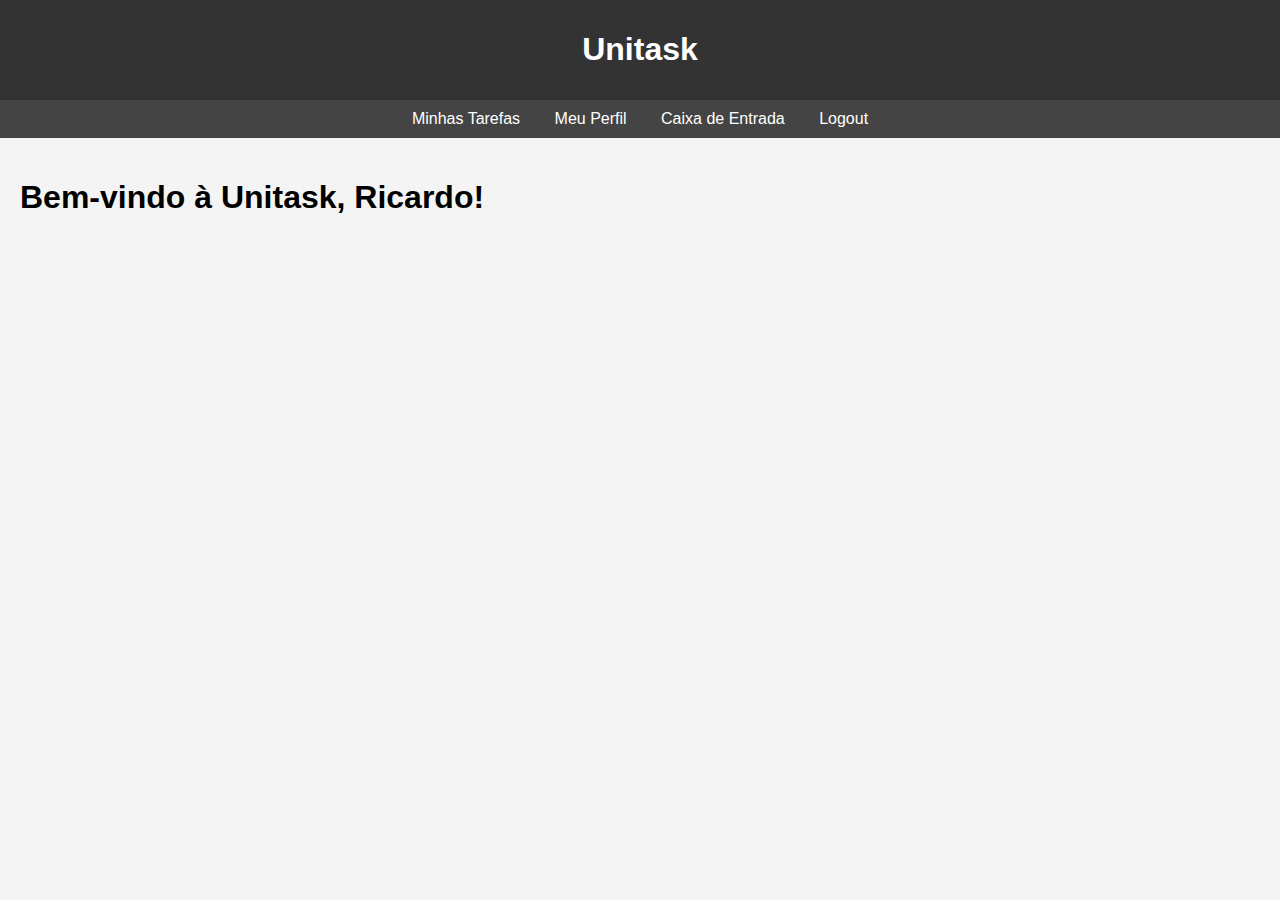
<file: homepage.html>
<!DOCTYPE html>
<html lang="pt-br">
<head>
    <meta charset="UTF-8">
    <meta name="viewport" content="width=device-width, initial-scale=1.0">
    <link rel="stylesheet" href="homepagestyles.css">
    <title>Homepage</title>
</head>
<body>

    <header>
        <h1>Unitask</h1>
    </header>

    <nav>
        <a href="#">Minhas Tarefas</a>
        <a href="profile.html">Meu Perfil</a>
        <a href="#">Caixa de Entrada</a>
        <a href="#">Logout</a>
    </nav>

    <section>
        <h1>Bem-vindo à Unitask, Ricardo!</h1>
    </section>

</body>
</html>
</file>
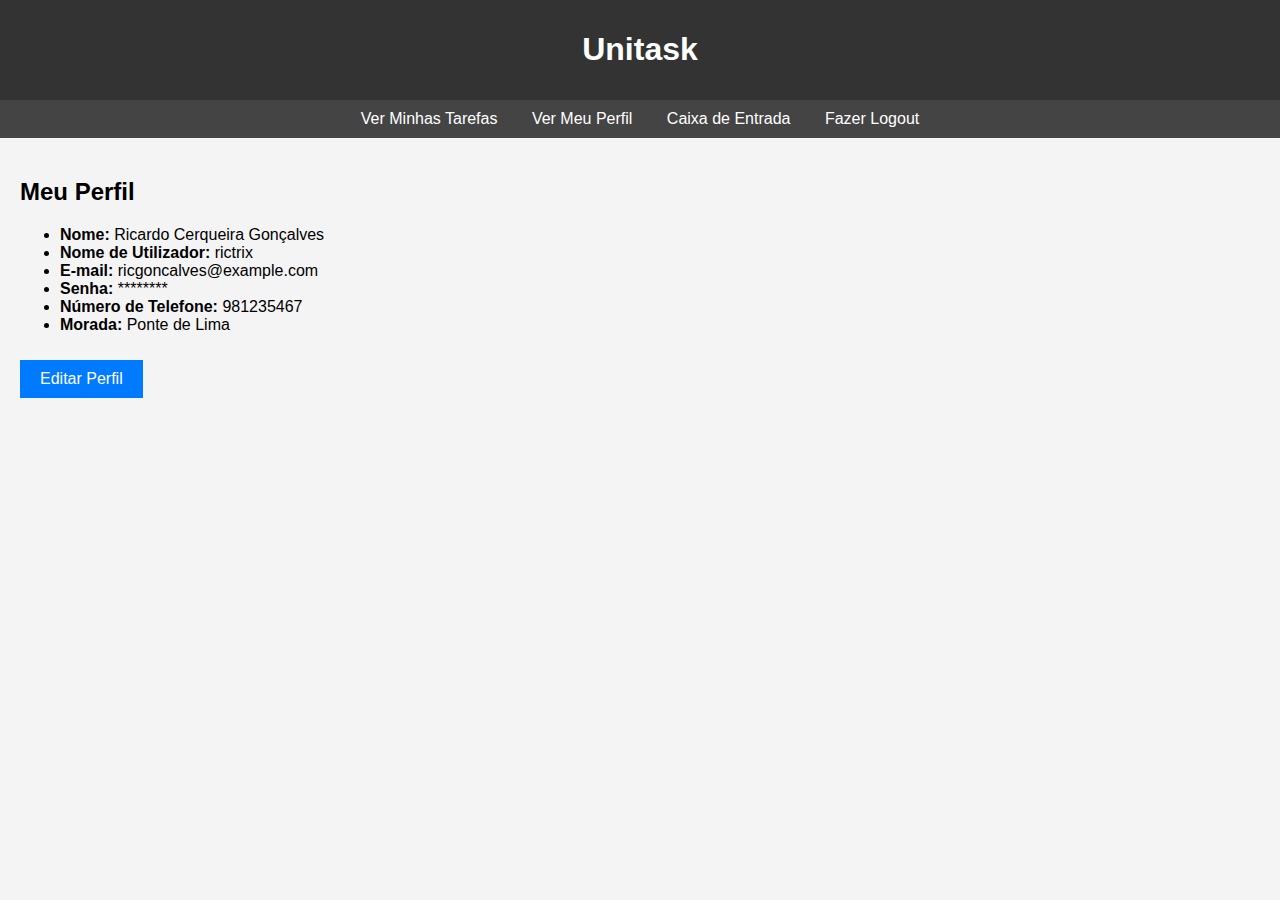
<file: profile.html>
<!DOCTYPE html>
<html lang="pt-br">
<head>
    <meta charset="UTF-8">
    <meta name="viewport" content="width=device-width, initial-scale=1.0">
    <link rel="stylesheet" href="profilestyles.css">
    <title>Profile</title>
</head>
<body>

    <header>
        <h1>Unitask</h1>
    </header>

    <nav>
        <a href="#">Ver Minhas Tarefas</a>
        <a href="#">Ver Meu Perfil</a>
        <a href="#">Caixa de Entrada</a>
        <a href="#">Fazer Logout</a>
    </nav>

    <section>
        <h2>Meu Perfil</h2>
        <ul>
            <li><strong>Nome:</strong> Ricardo Cerqueira Gonçalves</li>
            <li><strong>Nome de Utilizador:</strong> rictrix</li>
            <li><strong>E-mail:</strong> ricgoncalves@example.com</li>
            <li><strong>Senha:</strong> ********</li>
            <li><strong>Número de Telefone:</strong> 981235467</li>
            <li><strong>Morada:</strong> Ponte de Lima</li>
        </ul>
        <button onclick="editarPerfil()">Editar Perfil</button>
    </section>

    <script>
        function editarPerfil() {
            // Lógica para redirecionar para a página de edição de perfil
            window.location.href = "editar_perfil.html";
        }
    </script>

</body>
</html>
</file>
<file: homepagestyles.css>
body {
    font-family: Arial, sans-serif;
    margin: 0;
    padding: 0;
    background-color: #f4f4f4;
}

header {
    background-color: #333;
    color: #fff;
    padding: 10px;
    text-align: center;
}

nav {
    background-color: #444;
    padding: 10px;
    text-align: center;
}

nav a {
    color: #fff;
    text-decoration: none;
    margin: 0 15px;
}

section {
    padding: 20px;
}
</file>
<file: profilestyles.css>
body {
    font-family: Arial, sans-serif;
    margin: 0;
    padding: 0;
    background-color: #f4f4f4;
}

header {
    background-color: #333;
    color: #fff;
    padding: 10px;
    text-align: center;
}

nav {
    background-color: #444;
    padding: 10px;
    text-align: center;
}

nav a {
    color: #fff;
    text-decoration: none;
    margin: 0 15px;
}

section {
    padding: 20px;
}

button {
    background-color: #007BFF;
    color: #fff;
    padding: 10px 20px;
    border: none;
    cursor: pointer;
    font-size: 16px;
    margin-top: 10px;
}
</file>
